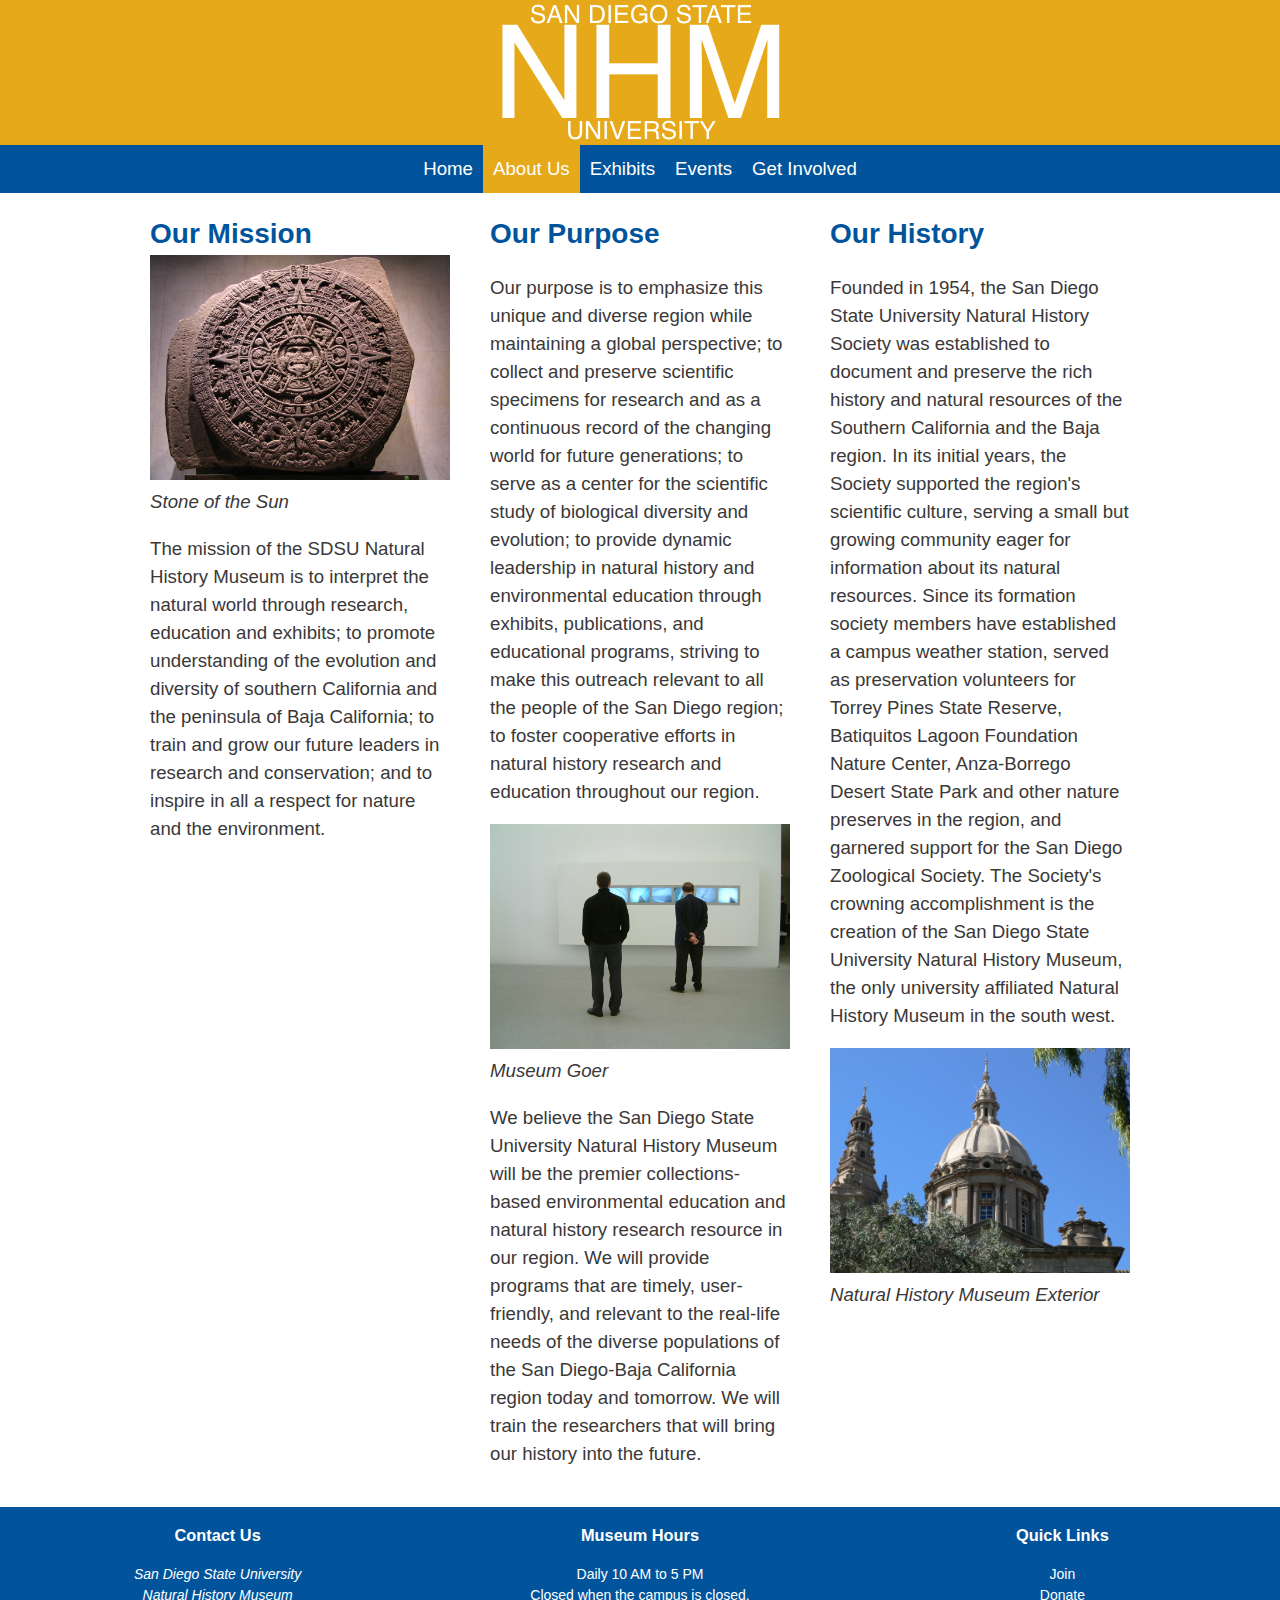
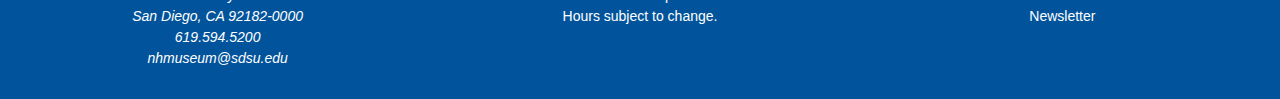
<file: about.html>
<!--
Dang, Tri
CS545_cssc0968
Assignment #2
Fall 2018
-->
<!DOCTYPE html>
<html lang="en">
<head>
  <meta charset="UTF-8">
  <link rel="stylesheet" type="text/css" href="Assignment2.css">
  <title>SDSU NHM - About Us</title>
</head>

<body>

<!-- SHARED HEADER AND NAVBAR ACROSS ALL PAGES -->
<header>
  <div class="top-head">
    <a href="index.html"><img src="images/logo.png" alt="logo"></a>
  </div>

  <nav>
  <ul class="headerNav">
    <li><a href="index.html">Home</a></li>
    <li><a class="active" href="about.html">About Us</a></li>
    <li><a href="exhibits.html">Exhibits</a></li>
    <li><a href="events.html">Events</a></li>
    <li><a href="involved.html">Get Involved</a></li>
  </ul>
  </nav>
</header>
<!-- END OFSHARED HEADER AND NAVBAR ACROSS ALL PAGES -->

<!-- MAIN CONTENT -->
<article class="content-flex-container">
  <section>
    <h2 class="content-heading">Our Mission</h2>
    <div class="content-images"><img src="images/stone-of-the-sun.jpg" alt="Stone of the Sun"/>Stone of the Sun</div>
    <p>The mission of the SDSU Natural History Museum is to interpret the natural world through research, education and exhibits; to promote understanding of the evolution and diversity of southern California and the peninsula of Baja California; to train and grow our future leaders in research and conservation; and to inspire in all a respect for nature and the environment.
    </p>
  </section>

  <section>
    <h2 class="content-heading">Our Purpose</h2>
    <p>
      Our purpose is to emphasize this unique and diverse region while maintaining a global perspective; to collect and preserve scientific specimens for research and as a continuous record of the changing world for future generations; to serve as a center for the scientific study of biological diversity and evolution; to provide dynamic leadership in natural history and environmental education through exhibits, publications, and educational programs, striving to make this outreach relevant to all the people of the San Diego region; to foster cooperative efforts in natural history research and education throughout our region.
    </p>
    <div class="content-images"><img src="images/museum-observer.jpg" alt="Museum Goer"/>Museum Goer</div>
    <p>
      We believe the San Diego State University Natural History Museum will be the premier collections-based environmental education and natural history research resource in our region. We will provide programs that are timely, user-friendly, and relevant to the real-life needs of the diverse populations of the San Diego-Baja California region today and tomorrow. We will train the researchers that will bring our history into the future.
    </p>
  </section>

  <section>
    <h2 class="content-heading">Our History</h2>
    <p>
      Founded in 1954, the San Diego State University Natural History Society was established to document and preserve the rich history and natural resources of the Southern California and the Baja region. In its initial years, the Society supported the region's scientific culture, serving a small but growing community eager for information about its natural resources. Since its formation society members have established a campus weather station, served as preservation volunteers for Torrey Pines State Reserve, Batiquitos Lagoon Foundation Nature Center, Anza-Borrego Desert State Park and other nature preserves in the region, and garnered support for the San Diego Zoological Society. The Society's crowning accomplishment is the creation of the San Diego State University Natural History Museum, the only university affiliated Natural History Museum in the south west.
    </p>
    <div class="content-images"><img src="images/museum-dome-on-blue-sky.jpg" alt="Museum dome on blue sky"/>Natural History Museum Exterior</div>
  </section>
</article>
<!-- END OF MAIN CONTENT -->

<!-- SHARED FOOTER ACROSS ALL PAGES -->
<footer>
  <div class="footer-flex-container">
    <div>
      <h3>Contact Us</h3>
      <address>
        San Diego State University <br>
        Natural History Museum <br>
        San Diego, CA 92182-0000 <br>
        619.594.5200 <br>
        <a href="mailto:nhmuseum@sdsu.edu">nhmuseum@sdsu.edu</a>
      </address>
    </div>

    <div>
      <h3>Museum Hours</h3>
      <p>
        Daily 10 AM to 5 PM <br>
        Closed when the campus is closed. <br>
        Hours subject to change. <br>
      </p>
    </div>

    <div class="footerLink">
      <h3>Quick Links</h3>
      <p>
        <a href="involved.html">Join</a> <br>
        <a href="donate.html">Donate</a> <br>
        <a href="newsletter.html">Newsletter</a> <br>
      </p>
    </div>
  </div>
</footer>
<!-- END OF SHARED FOOTER ACROSS ALL PAGES -->

</body>

</html>
</file>
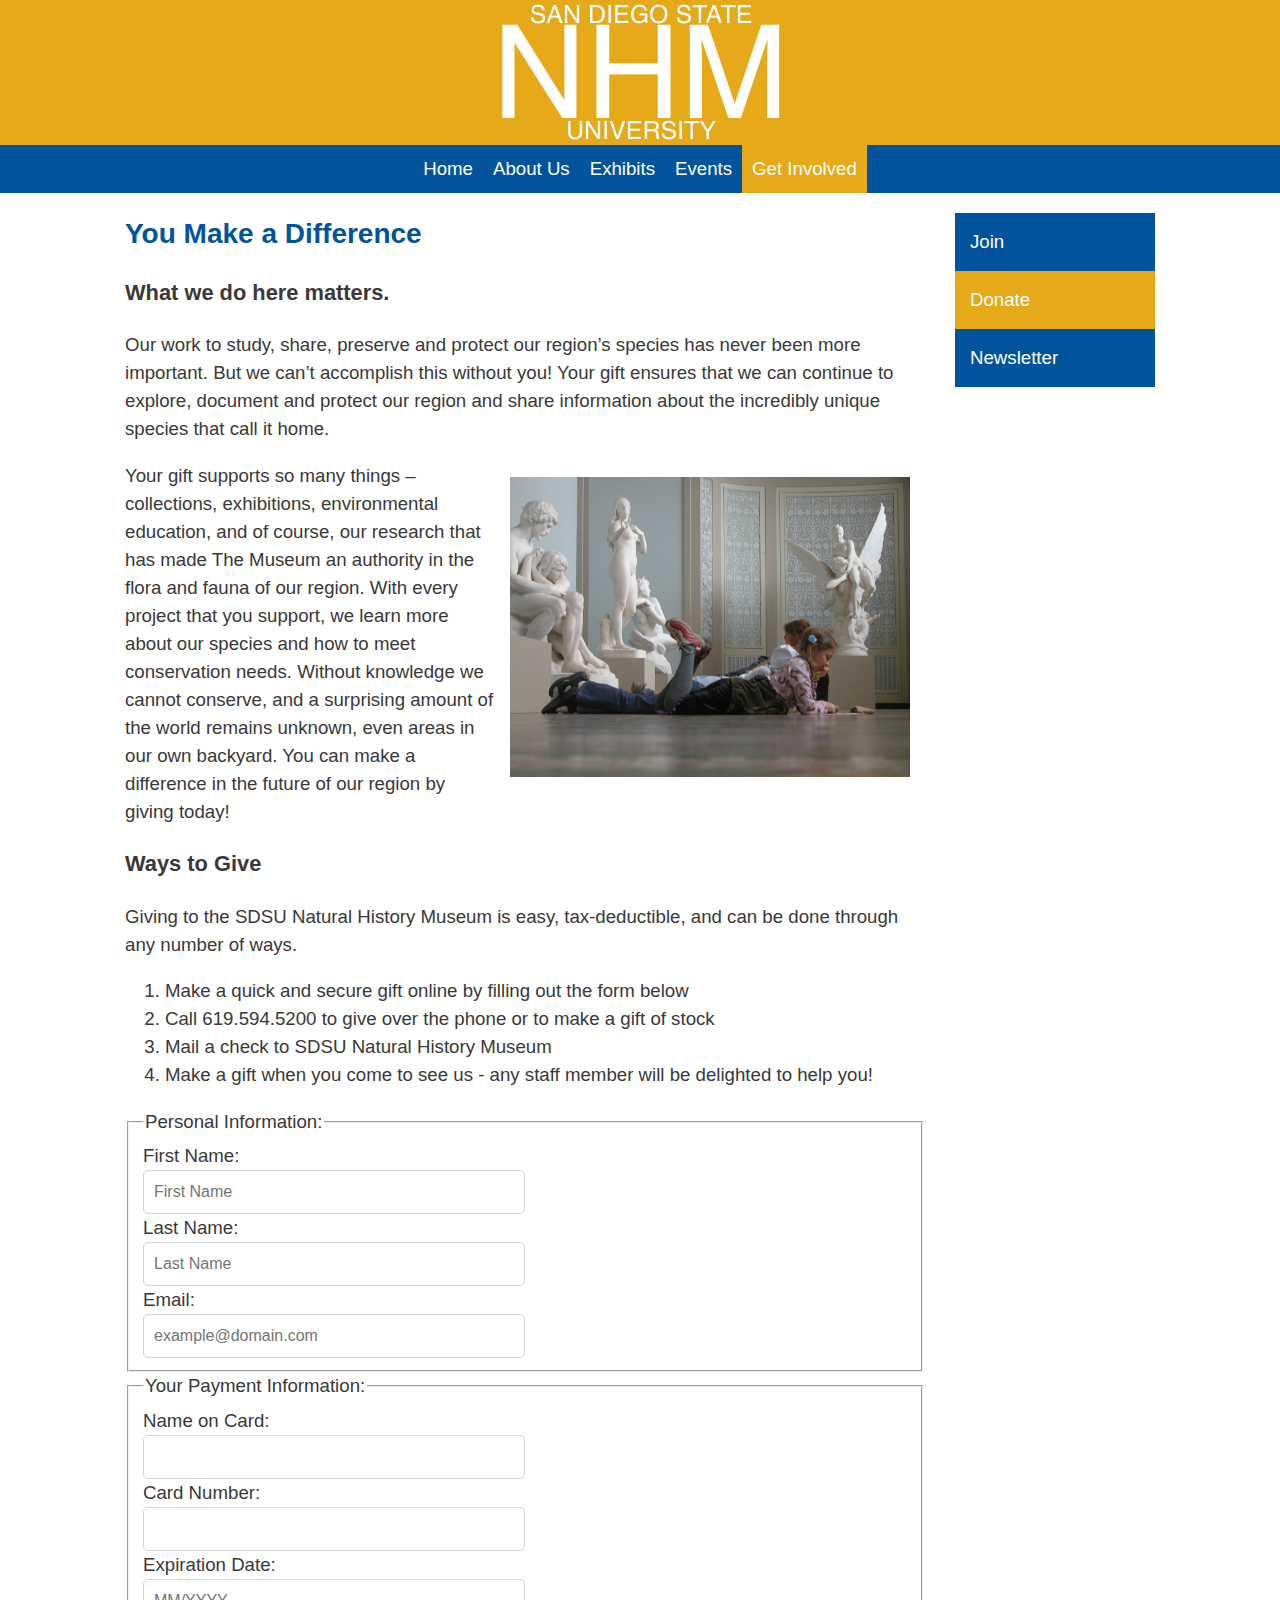
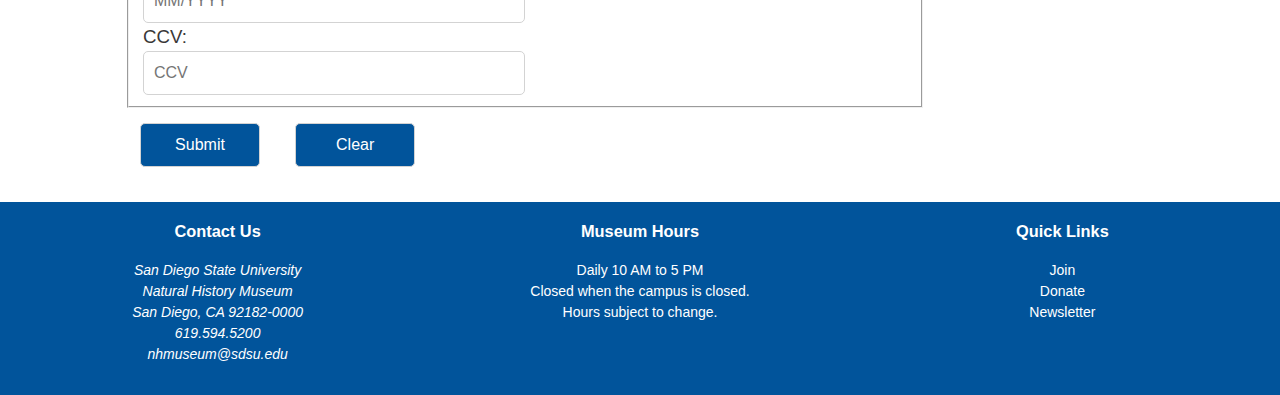
<file: donate.html>
<!--
Dang, Tri
CS545_cssc0968
Assignment #2
Fall 2018
-->
<!DOCTYPE html>
<html lang="en">
<head>
  <meta charset="UTF-8">
  <link rel="stylesheet" type="text/css" href="Assignment2.css">
  <title>SDSU NHM - Get Involved</title>
</head>

<body>

<!-- SHARED HEADER AND NAVBAR ACROSS ALL PAGES -->
<header>
  <div class="top-head">
    <a href="index.html"><img src="images/logo.png" alt="logo"></a>
  </div>

  <nav>
  <ul class="headerNav">
    <li><a href="index.html">Home</a></li>
    <li><a href="about.html">About Us</a></li>
    <li><a href="exhibits.html">Exhibits</a></li>
    <li><a href="events.html">Events</a></li>
    <li><a class="active" href="involved.html">Get Involved</a></li>
  </ul>
  </nav>
</header>
<!-- END OFSHARED HEADER AND NAVBAR ACROSS ALL PAGES -->

<!-- MAIN CONTENT -->
<article class="involved-flex-container">
  <section>
    <h2 class="content-heading">You Make a Difference</h2>
    <h3>What we do here matters. </h3>
    <p>
      Our work to study, share, preserve and protect our region’s species has never been more important. But we can’t accomplish this without you! Your gift ensures that we can continue to explore, document and protect our region and share information about the incredibly unique species that call it home.
    </p>
    <div class="involved-images"><img src="images/learning-kids.jpg" alt="Kids Learning"/></div>
    <p>
      Your gift supports so many things – collections, exhibitions, environmental education, and of course, our research that has made The Museum an authority in the flora and fauna of our region. With every project that you support, we learn more about our species and how to meet conservation needs. Without knowledge we cannot conserve, and a surprising amount of the world remains unknown, even areas in our own backyard.

      You can make a difference in the future of our region by giving today!
    </p>
    <h3>Ways to Give</h3>
    Giving to the SDSU Natural History Museum is easy, tax-deductible, and can be done through any number of ways.
    <ol>
      <li>Make a quick and secure gift online by filling out the form below</li>
      <li>Call 619.594.5200 to give over the phone or to make a gift of stock</li>
      <li>Mail a check to SDSU Natural History Museum</li>
      <li>Make a gift when you come to see us - any staff member will be delighted to help you!</li>
    </ol>


    <form class="newsletter-form" action="#" method="post">
      <fieldset>
        <legend>Personal Information:</legend>
        <label for="firstNameForm">First Name:</label><br>
        <input type="text" id="firstNameForm" class="text-form" name="firstName" placeholder="First Name" autocomplete="on"><br>
        <label for="lastNameForm">Last Name:</label><br>
        <input type="text" id="lastNameForm" class="text-form" name="lastName" placeholder="Last Name" autocomplete="on"><br>
        <label for="emailForm">Email:</label><br>
        <input type="email" id="emailForm" name="email" class="text-form"  placeholder="example@domain.com" autocomplete="on"><br>
      </fieldset>

      <fieldset>
        <legend>Your Payment Information:</legend>
        <label for="cardnameForm">Name on Card:</label><br>
        <input type="text" id="cardnameForm" class="text-form" name="cardname" required><br>
        <label for="cardnumberForm">Card Number:</label><br>
        <input type="number" id="cardnumberForm" class="text-form" name="cardnumber" min="0" max="20" required><br>
        <label for="cardexpirationForm">Expiration Date:</label><br>
        <input type="text" id="cardexpirationForm" class="text-form" name="cardexpiration" placeholder="MM/YYYY" required><br>
        <label for="cardccvForm">CCV:</label><br>
        <input type="number" id="cardccvForm" class="text-form" name="cardcvv" placeholder="CCV" required><br>
      </fieldset>
      <input type="submit" value="Submit">
      <input type="reset"  value="Clear">
    </form>
  </section>

  <!-- SIDENAV FOR GET INOLVED PAGE -->
  <section class="section-involved">
    <nav>
      <ul class="sidenav">
        <li><a href="involved.html">Join</a></li>
        <li><a class="sidenav-active" href="donate.html">Donate</a></li>
        <li><a href="newsletter.html">Newsletter</a></li>
      </ul>
    </nav>
  </section>
</article>
<!-- END OF MAIN CONTENT -->

<!-- SHARED FOOTER ACROSS ALL PAGES -->
<footer>
  <div class="footer-flex-container">
    <div>
      <h3>Contact Us</h3>
      <address>
        San Diego State University <br>
        Natural History Museum <br>
        San Diego, CA 92182-0000 <br>
        619.594.5200 <br>
        <a href="mailto:nhmuseum@sdsu.edu">nhmuseum@sdsu.edu</a>
      </address>
    </div>

    <div>
      <h3>Museum Hours</h3>
      <p>
        Daily 10 AM to 5 PM <br>
        Closed when the campus is closed. <br>
        Hours subject to change. <br>
      </p>
    </div>

    <div class="footerLink">
      <h3>Quick Links</h3>
      <p>
        <a href="involved.html">Join</a> <br>
        <a href="donate.html">Donate</a> <br>
        <a href="newsletter.html">Newsletter</a> <br>
      </p>
    </div>
  </div>
</footer>
<!-- END OF SHARED FOOTER ACROSS ALL PAGES -->

</body>

</html>
</file>
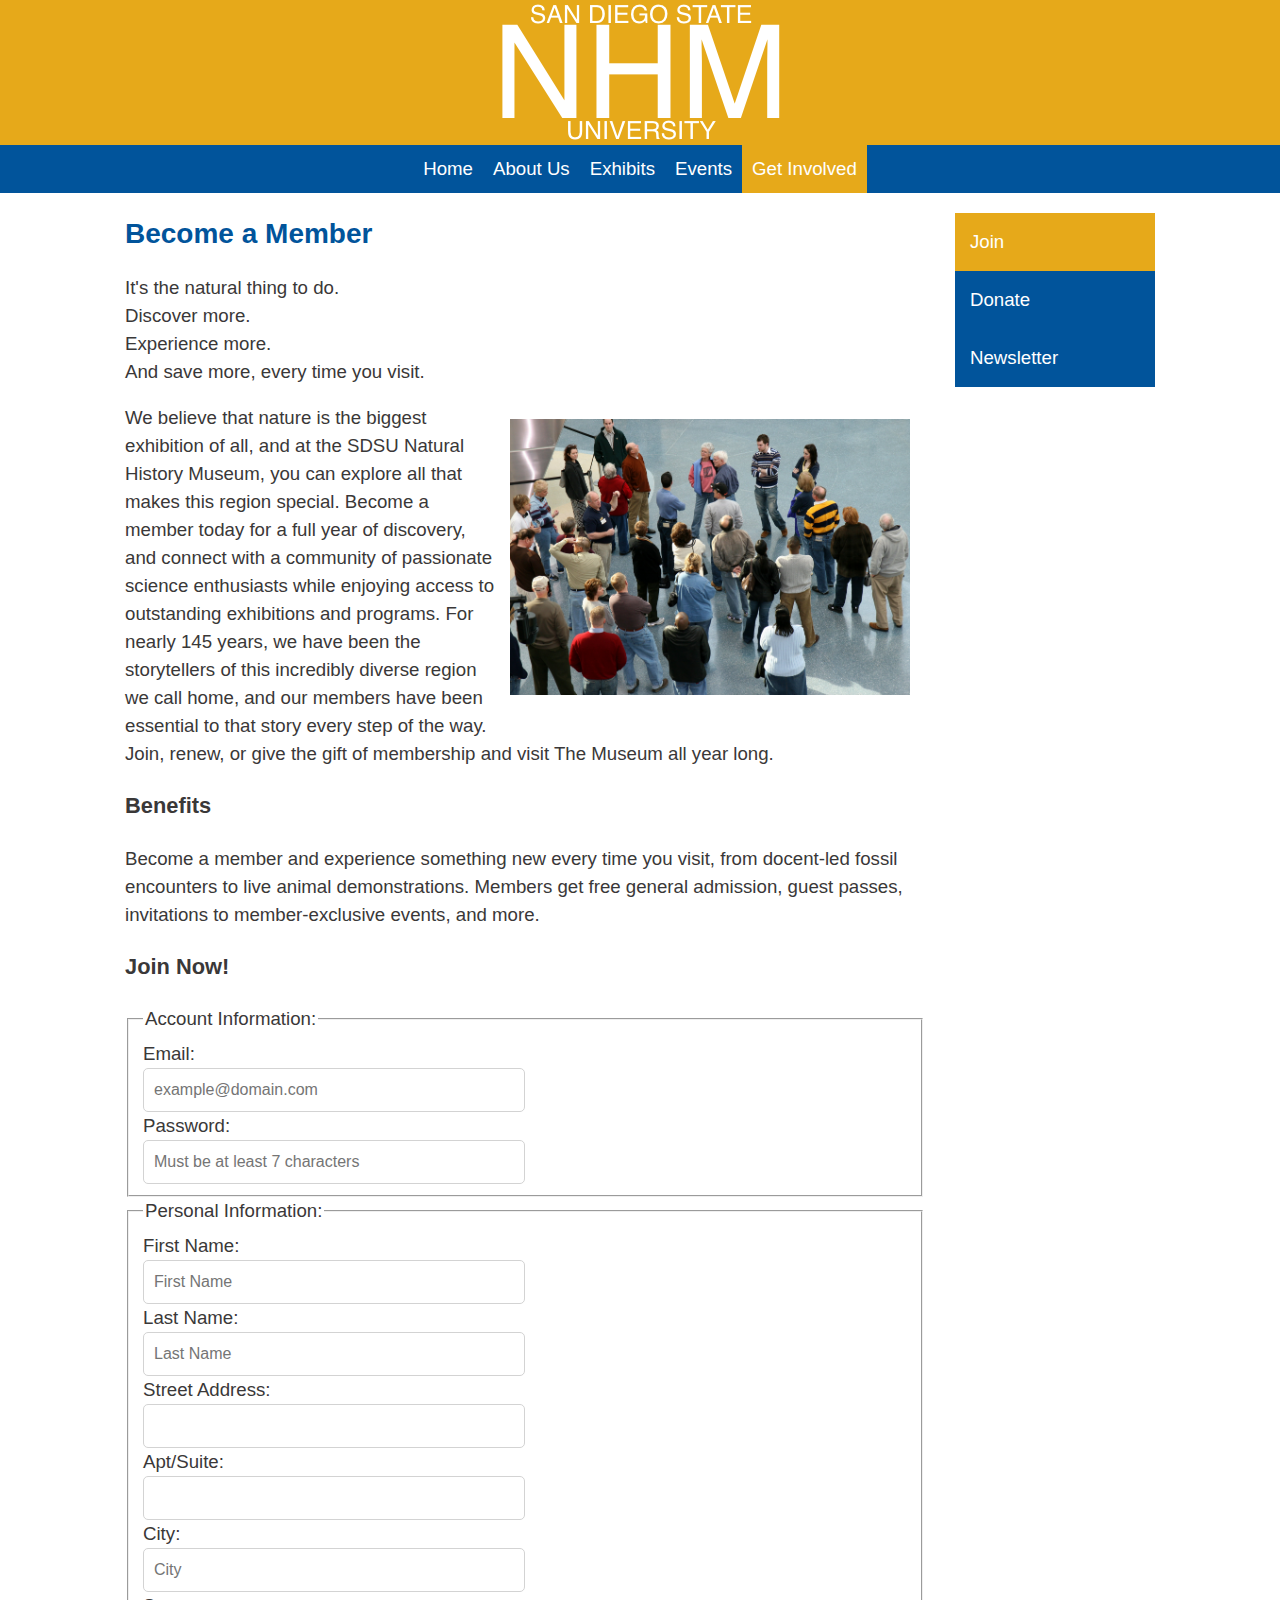
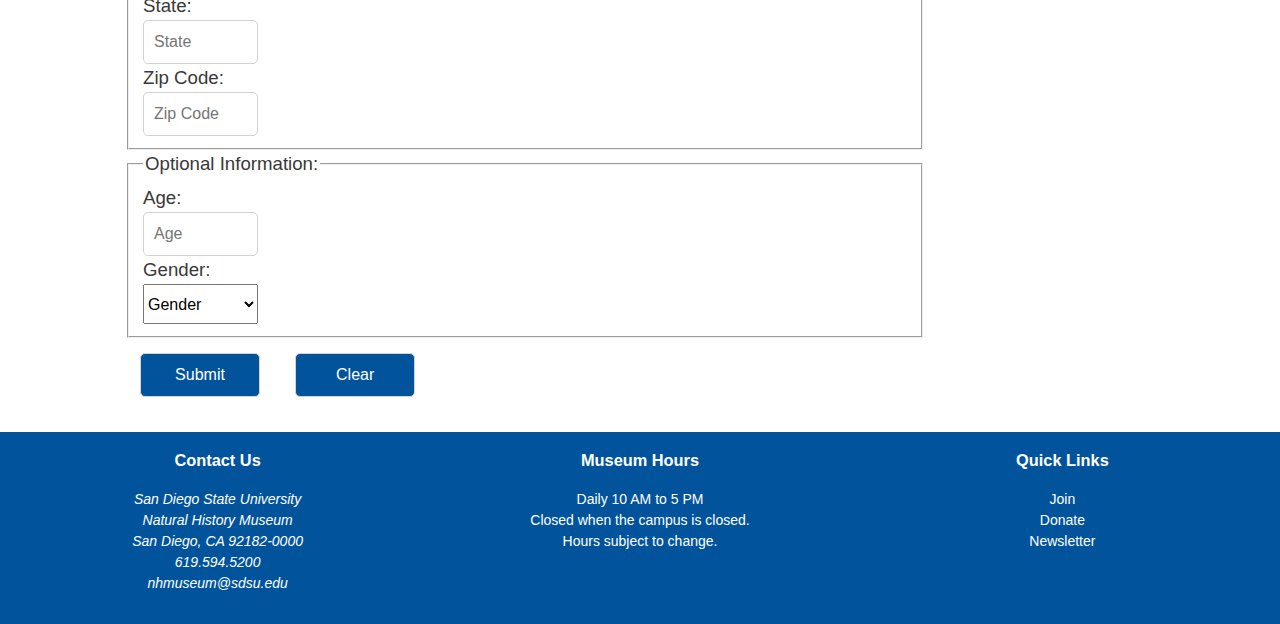
<file: involved.html>
<!--
Dang, Tri
CS545_cssc0968
Assignment #2
Fall 2018
-->
<!DOCTYPE html>
<html lang="en">
<head>
  <meta charset="UTF-8">
  <link rel="stylesheet" type="text/css" href="Assignment2.css">
  <title>SDSU NHM - Get Involved</title>
</head>

<body>

<!-- SHARED HEADER AND NAVBAR ACROSS ALL PAGES -->
<header>
  <div class="top-head">
    <a href="index.html"><img src="images/logo.png" alt="logo"></a>
  </div>

  <nav>
  <ul class="headerNav">
    <li><a href="index.html">Home</a></li>
    <li><a href="about.html">About Us</a></li>
    <li><a href="exhibits.html">Exhibits</a></li>
    <li><a href="events.html">Events</a></li>
    <li><a class="active" href="involved.html">Get Involved</a></li>
  </ul>
  </nav>
</header>
<!-- END OFSHARED HEADER AND NAVBAR ACROSS ALL PAGES -->

<!-- MAIN CONTENT -->
<article class="involved-flex-container">
  <section>
    <h2 class="content-heading">Become a Member</h2>
    <p>
      It's the natural thing to do. <br>
      Discover more. <br>
      Experience more. <br>
      And save more, every time you visit.
    </p>
    <div class="involved-images"><img src="images/people-listening.jpg" alt="Member Gathering"/></div>
    <p>
      We believe that nature is the biggest exhibition of all, and at the SDSU Natural History Museum, you can explore all that makes this region special.
      Become a member today for a full year of discovery, and connect with a community of passionate science enthusiasts while enjoying access to outstanding exhibitions and programs. For nearly 145 years, we have been the storytellers of this incredibly diverse region we call home, and our members have been essential to that story every step of the way.
      Join, renew, or give the gift of membership and visit The Museum all year long.
    </p>
    <h3>Benefits</h3>
    <p>
      Become a member and experience something new every time you visit, from docent-led fossil encounters to live animal demonstrations. Members get free general admission, guest passes, invitations to member-exclusive events, and more.
    </p>
    <h3>Join Now!</h3>
    <form class="newsletter-form" action="#" method="post">
      <fieldset>
        <legend>Account Information:</legend>
        <label for="emailForm">Email:</label><br>
        <input type="email" id="emailForm" name="email" class="text-form"  placeholder="example@domain.com" autocomplete="on" required><br>
        <label for="passwordForm">Password:</label><br>
        <input type="password" id="passwordForm" name="password" class="text-form" placeholder="Must be at least 7 characters" required>
      </fieldset>
      <fieldset>
        <legend>Personal Information:</legend>
        <label for="firstNameForm">First Name:</label><br>
        <input type="text" id="firstNameForm" class="text-form" name="firstName" placeholder="First Name" autocomplete="on" required><br>
        <label for="lastNameForm">Last Name:</label><br>
        <input type="text" id="lastNameForm" class="text-form" name="lastName" placeholder="Last Name" autocomplete="on" required><br>

        <label for="address1Form">Street Address:</label> <br>
        <input type="text" id="address1Form" class="text-form" name="address1"><br>
        <label for="address2Form">Apt/Suite:</label> <br>
        <input type="text" id="address2Form" class="text-form" name="address2"><br>
        <label for="cityForm">City:</label><br>
        <input type="text" id="cityForm" class="text-form" name="city" placeholder="City" autocomplete="on" required><br>
        <label for="stateForm">State:</label><br>
        <input type="text" id="stateForm" class="text-form" name="state" placeholder="State" autocomplete="on" required><br>
        <label for="zipForm">Zip Code:</label><br>
        <input type="number" id="zipForm" class="text-form" name="zipcode" placeholder="Zip Code" autocomplete="on" required><br>
      </fieldset>

      <fieldset>
        <legend>Optional Information:</legend>
        <label for="ageForm">Age:</label><br>
        <input type="number" id="ageForm" class="text-form" name="age" placeholder="Age" min="0" max="130"><br>
        <label for="genderForm">Gender:</label><br>
        <select id="genderForm">
          <option value="blank" selected>Gender</option>
          <option value="male">Male</option>
          <option value="female">Female</option>
          <option value="binary">Binary</option>
        </select>
      </fieldset>
      <input type="submit" value="Submit">
      <input type="reset"  value="Clear">
    </form>
  </section>

  <!-- SIDENAV FOR GET INOLVED PAGE -->
  <section class="section-involved">
    <nav>
      <ul class="sidenav">
        <li><a class="sidenav-active" href="involved.html">Join</a></li>
        <li><a href="donate.html">Donate</a></li>
        <li><a href="newsletter.html">Newsletter</a></li>
      </ul>
    </nav>
  </section>
</article>
<!-- END OF MAIN CONTENT -->

<!-- SHARED FOOTER ACROSS ALL PAGES -->
<footer>
  <div class="footer-flex-container">
    <div>
      <h3>Contact Us</h3>
      <address>
        San Diego State University <br>
        Natural History Museum <br>
        San Diego, CA 92182-0000 <br>
        619.594.5200 <br>
        <a href="mailto:nhmuseum@sdsu.edu">nhmuseum@sdsu.edu</a>
      </address>
    </div>

    <div>
      <h3>Museum Hours</h3>
      <p>
        Daily 10 AM to 5 PM <br>
        Closed when the campus is closed. <br>
        Hours subject to change. <br>
      </p>
    </div>

    <div class="footerLink">
      <h3>Quick Links</h3>
      <p>
        <a href="involved.html">Join</a> <br>
        <a href="donate.html">Donate</a> <br>
        <a href="newsletter.html">Newsletter</a> <br>
      </p>
    </div>
  </div>
</footer>
<!-- END OF SHARED FOOTER ACROSS ALL PAGES -->

</body>

</html>
</file>
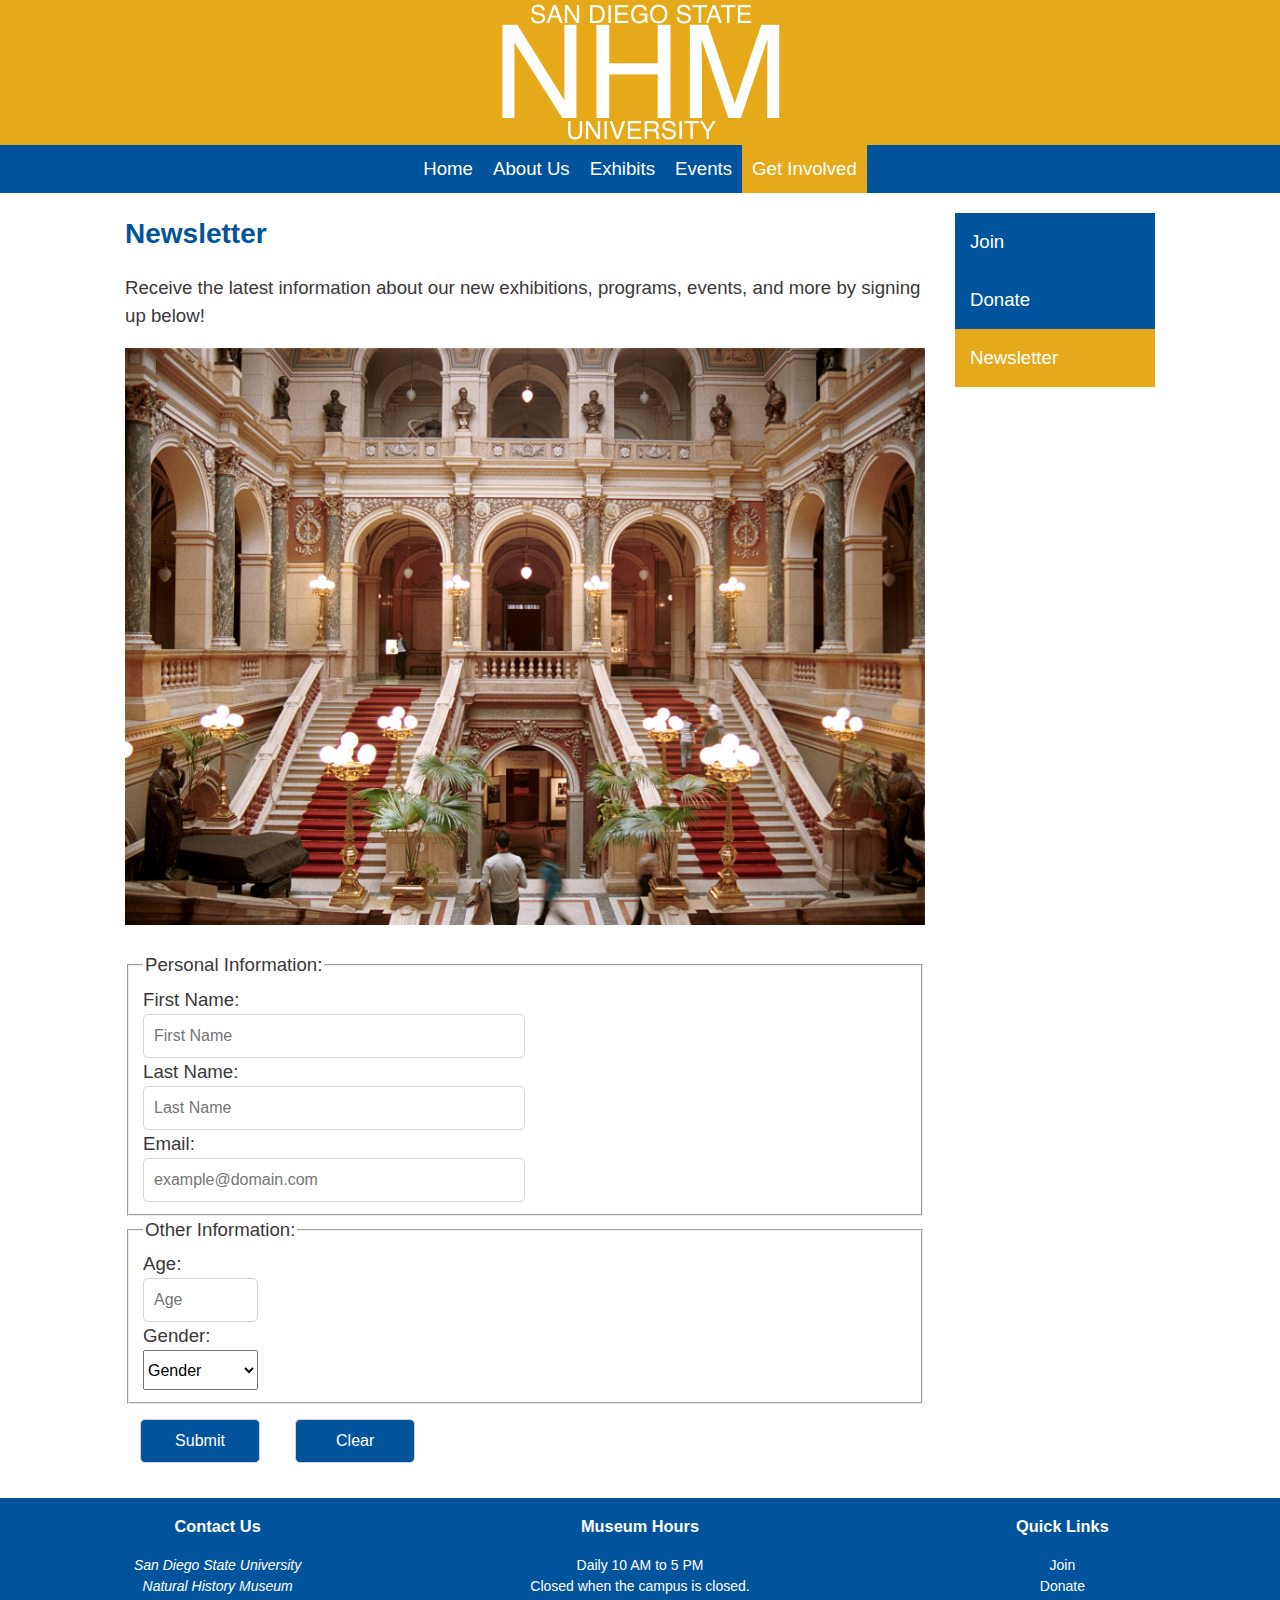
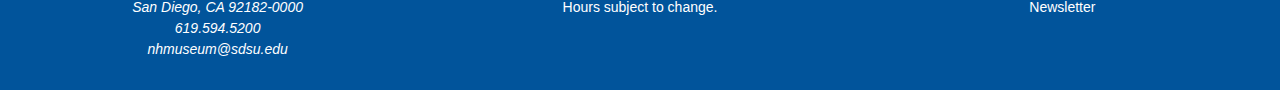
<file: newsletter.html>
<!--
Dang, Tri
CS545_cssc0968
Assignment #2
Fall 2018
-->
<!DOCTYPE html>
<html lang="en">
<head>
  <meta charset="UTF-8">
  <link rel="stylesheet" type="text/css" href="Assignment2.css">
  <title>SDSU NHM - Get Involved</title>
</head>

<body>

<!-- SHARED HEADER AND NAVBAR ACROSS ALL PAGES -->
<header>
  <div class="top-head">
    <a href="index.html"><img src="images/logo.png" alt="logo"></a>
  </div>

  <nav>
  <ul class="headerNav">
    <li><a href="index.html">Home</a></li>
    <li><a href="about.html">About Us</a></li>
    <li><a href="exhibits.html">Exhibits</a></li>
    <li><a href="events.html">Events</a></li>
    <li><a class="active" href="involved.html">Get Involved</a></li>
  </ul>
  </nav>
</header>
<!-- END OFSHARED HEADER AND NAVBAR ACROSS ALL PAGES -->

<!-- MAIN CONTENT -->
<article class="involved-flex-container">
  <section>
    <h2 class="content-heading">Newsletter</h2>
    <p>Receive the latest information about our new exhibitions, programs, events, and more by signing up below!</p>
    <div class="content-images"><img src="images/museum.jpg" alt="Museum Interior"/></div>
    <p>
    <form class="newsletter-form" action="#" method="post">
      <fieldset>
        <legend>Personal Information:</legend>
        <label for="firstNameForm">First Name:</label><br>
        <input type="text" id="firstNameForm" class="text-form" name="firstName" placeholder="First Name" autocomplete="on" required><br>
        <label for="lastNameForm">Last Name:</label><br>
        <input type="text" id="lastNameForm" class="text-form" name="lastName" placeholder="Last Name" autocomplete="on" required><br>
        <label for="emailForm">Email:</label><br>
        <input type="email" id="emailForm" name="email" class="text-form"  placeholder="example@domain.com" autocomplete="on" required><br>
      </fieldset>

      <fieldset>
        <legend>Other Information:</legend>
        <label for="ageForm">Age:</label><br>
        <input type="number" id="ageForm" class="text-form" name="age" placeholder="Age" min="0" max="130"><br>
        <label for="genderForm">Gender:</label><br>
        <select id="genderForm">
          <option value="blank" selected>Gender</option>
          <option value="male">Male</option>
          <option value="female">Female</option>
          <option value="binary">Binary</option>
        </select>
      </fieldset>
      <input type="submit" value="Submit">
      <input type="reset"  value="Clear">
    </form>
  </section>

  <!-- SIDENAV FOR GET INOLVED PAGE -->
  <section class="section-involved">
    <nav>
      <ul class="sidenav">
        <li><a href="involved.html">Join</a></li>
        <li><a href="donate.html">Donate</a></li>
        <li><a class="sidenav-active" href="newsletter.html">Newsletter</a></li>
      </ul>
    </nav>
  </section>
</article>
<!-- END OF MAIN CONTENT -->

<!-- SHARED FOOTER ACROSS ALL PAGES -->
<footer>
  <div class="footer-flex-container">
    <div>
      <h3>Contact Us</h3>
      <address>
        San Diego State University <br>
        Natural History Museum <br>
        San Diego, CA 92182-0000 <br>
        619.594.5200 <br>
        <a href="mailto:nhmuseum@sdsu.edu">nhmuseum@sdsu.edu</a>
      </address>
    </div>

    <div>
      <h3>Museum Hours</h3>
      <p>
        Daily 10 AM to 5 PM <br>
        Closed when the campus is closed. <br>
        Hours subject to change. <br>
      </p>
    </div>

    <div class="footerLink">
      <h3>Quick Links</h3>
      <p>
        <a href="involved.html">Join</a> <br>
        <a href="donate.html">Donate</a> <br>
        <a href="newsletter.html">Newsletter</a> <br>
      </p>
    </div>
  </div>
</footer>
<!-- END OF SHARED FOOTER ACROSS ALL PAGES -->

</body>

</html>
</file>
<file: Assignment2.css>
/*
Dang, Tri
CS545_cssc0968
Assignment #2
Fall 2018
*/

/*
  COLOR PALLETE
  Dark Blue: #01549B
  Gold: #e6a91a
  Light Gray: #3a3838
*/


/******** HEADER STYLING ********/
header {
  position: -webkit-sticky;  /* Safari compatibility*/
  position: sticky;          /*have to test for IE and Edge, okay if page doesnt break, just need to explain it as a conscious decision*/
  top: 0;
}

div.top-head {
  margin: 0px;
  padding: 0px;
  max-height: 500px;
  background-color: #e6a91a;
}

div.top-head img {
  display: block;
  margin-left: auto;
  margin-right: auto;
  vertical-align: middle;
  width: auto;
  height: auto;
}

/******** NAV BAR STYLING ********/
nav {
  width: 100%;
  background-color: #01549B;
  overflow: hidden;
}

ul.headerNav {
  float: left;
  margin: 0px;
  padding: 0px;
  position: relative;
  left: 50%;
  text-align: center;
}

ul.headerNav li {
  display: block;
  float: left;
  list-style-type: none;
  margin: 0px;
  padding: 0px;
  position: relative;
  right: 50%;
}

ul.headerNav li a {
  margin: 0px;
  padding: 10px 10px;
  display: block;
  text-align: center;
  color: white;
  text-decoration: none;
}

ul.headerNav li a:link, ul.headerNav li a:visited {
	color: #ffffff;
	text-decoration: none;
}

ul.headerNav li a:hover, ul.headerNav li a:active {
	background-color: #e6a91a;
}

.active {
  background-color: #e6a91a;
}

/************* SIDE NAVBAR STYLING **************/
section.section-involved nav {
  width: 100%;
  background-color: #01549B;
  overflow: hidden;
}

nav ul.sidenav{
  margin: 0px;
  padding: 0px;
  list-style-type: none;
}

ul.sidenav li {
  margin: 0px;
  padding: 0px;
}

ul.sidenav li a {
  margin: 0px;
  padding: 15px;
  display: block;
  color: white;
  text-decoration: none;
}

ul.sidenav li:link, ul.sidenav li:visited {
	color: #ffffff;
	text-decoration: none;
}

ul.sidenav li:hover, ul.sidenav li:active {
	background-color: #e6a91a;
}

.sidenav-active {
  background-color: #e6a91a;
}



/******** MAIN CONTENT STYLING ********/
body {
  margin: 0px;
  padding: 0px;
  font-family: "Trebuchet MS", Helvetica, Arial, san-serif;
  font-size: 14pt;
  color: #3a3838;
  line-height: 1.5;
}

a {
  text-decoration: none;
}

img {
  width: 100%;
  height: auto;
}

h2.content-heading {
  margin: 0px;
  color: #01549B
}

article.content-flex-container {
  margin: 0px 35px;
  padding: 20px;
  display: flex;
  flex-flow: row wrap;
  justify-content: center;
}

article.content-flex-container section {
  margin: 0px 20px;
  padding: 0px;
  min-width: 300px;
  width: 25%;
  text-align: left;
}

article.content-flex-container div.content-images {
  width: 100%;
  height: auto;
  font-style: italic;
}




/******** GET INOLVED PAGE STYLING ********/
/* Should be a 2-column layout, one for a big content area and another for sidenav */
article.involved-flex-container {
  margin: 0px 35px;
  padding: 20px;
  display: flex;
  flex-direction: row;
  flex-wrap: wrap-reverse;
  justify-content: center;
}

/* Should take up most of the container */
article.involved-flex-container section {
  margin: 0px 15px;
  padding: 0px;
  width: 800px;
  text-align: left;
}

/* Styling for the sidenav of all GET INVOLVED pages, should only take up a small area of the container */
article.involved-flex-container section.section-involved {
  margin: 0px 15px;
  padding: 0px;
  min-width: 200px;
  width: 15%;
  text-align: left;
}

article.involved-flex-container section div.involved-images {
  margin: 15px;
  min-width: 300px;
  width: 50%;
  height: auto;
  float: right;
}



/******** EXHIBITS CONTENT STYLING ********/
/* Overrides MAIN CONTENT STYLING. Create a main 1-column flexbox that contains a secondary 3-column flexbox which contains all the exhibits*/
h3.exhibits-heading {
  margin: 0px;
  padding: 0px;
  color: #3a3838;
}

h4 {
  margin: 0px;
  padding: 0px;
  color: #3a3838;
}

/* Main flexbox, should only have 1 element */
article.exhibits-container {
  margin: 0px 35px;
  padding: 20px;
  display: block;
  text-align: center;
}

/* Secondary flexbox that contains all the exhibits */
article.exhibits-container section.exhibits-section-flex-container {
  margin: 0px;
  padding: 0px;
  display: flex;
  flex-flow: row wrap;
  justify-content: center;
}

/* Styling for the individual exhibits */
article.exhibits-container section.exhibits-section-flex-container section{
  /* border: 1px solid black; */
  margin: 0px 15px;
  padding: 0px;
  min-width: 300px;
  width: 25%;
  text-align: left;
}

/* Styling for the individual exhibits' images */
article.exhibits-container section.exhibits-section-flex-container section div.exhibit-images {
  width: 100%;
  height: auto;
  font-style: italic;
}



/*********SHARED FORM STYLING*********/
input {
  font-size: 16px;
  border-radius: 5px;
  border: 1px solid lightgray;
  padding: 12px 10px;
}

input.text-form {
  min-width: 300px;
  width: 50%;
  box-sizing: border-box;
}

input#ageForm, input#stateForm, input#zipForm {
  min-width: 100px;
  width: 15%;
}

select {
  min-width: 100px;
  width: 15%;
  height: 40px;
  font-size: 16px;
}

input[type=submit], input[type=reset], input[type=button] {
  margin: 15px;
  min-width: 100px;
  width: 15%;
  background-color: #01549B;
  color: white;
  text-align: center;
  cursor: pointer;
}



/******** SHARED FOOTER STYLING ********/
.footer-flex-container {
  color: white;
  background-color: #01549B;
  padding: 0px;
  font-size: 14px;
  display: flex;
  flex-flow: row wrap;
  justify-content: center;
}

.footer-flex-container div{
  min-width: 200px;
  width: 33%;
  text-align: center;
  padding: 0px 0px 30px 0px;
}

ul.footerLink {
  list-style-type: none;
}

.footer-flex-container a:link, .footer-flex-container a:visited {
	color: #ffffff;
	text-decoration: none;
}

.footer-flex-container a:hover, .footer-flex-container a:active {
  color: white;
	background-color: #e6a91a;
	text-decoration: none;
}
</file>
